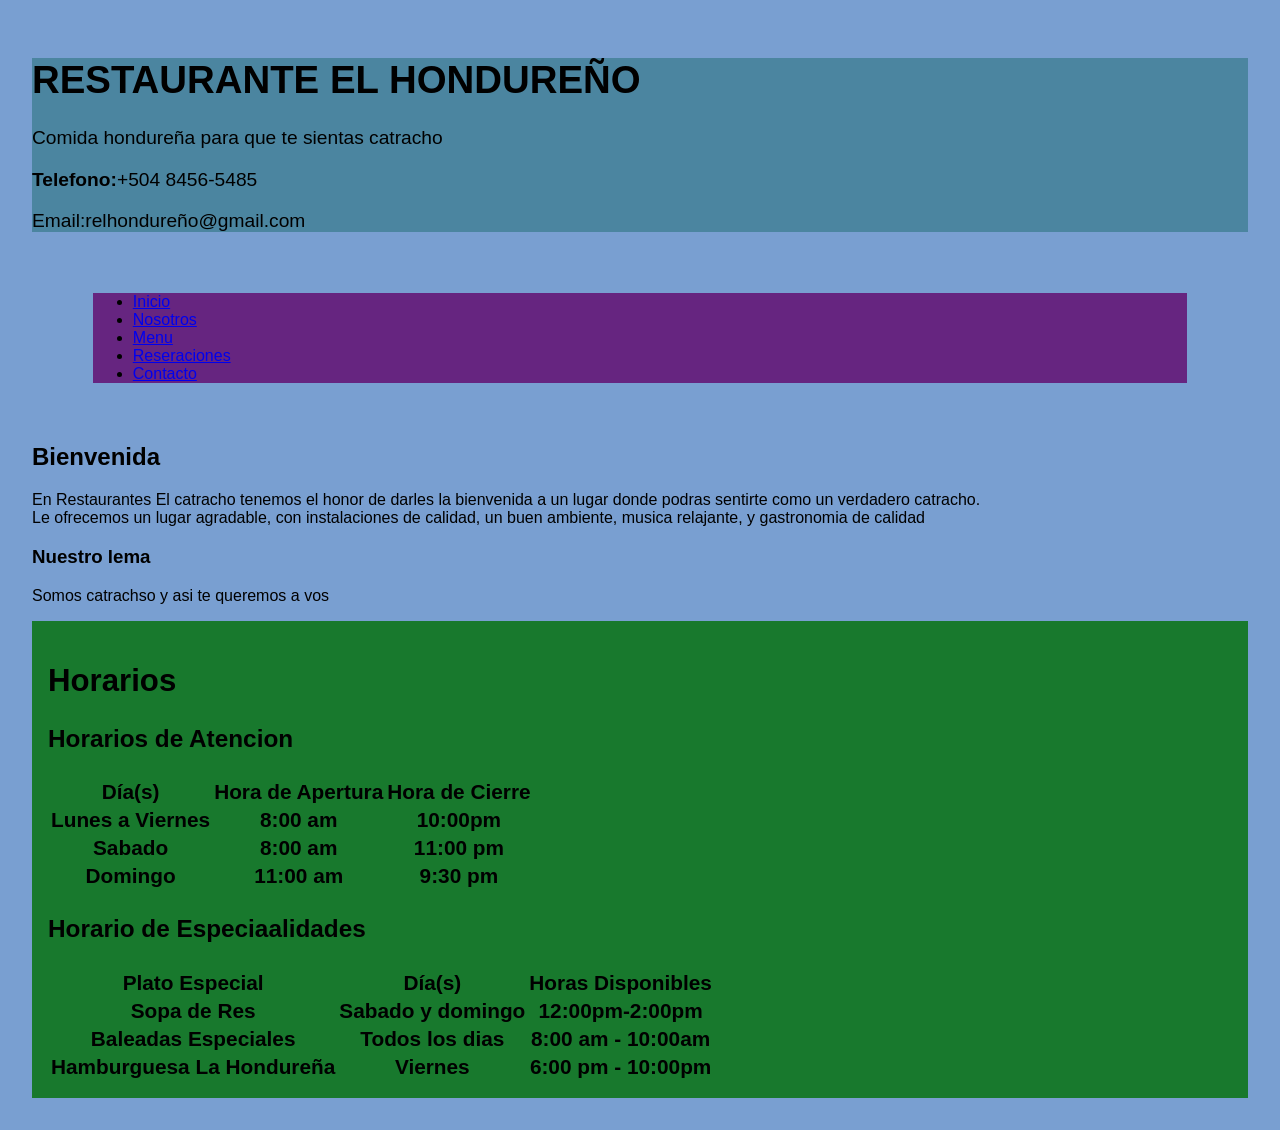
<file: index.html>
<!DOCTYPE html>
<html lang="es">
<meta charset="UTF-8">
<head>
    <title>RESTAURANTE EL HONDUREÑO | Comida Hondureña y mas</title>
    <link rel="stylesheet" href="CSS/estilospag.css">
</head>
<body>
    <header>
    <div>
        <H1>RESTAURANTE EL HONDUREÑO</H1>
        <p>Comida hondureña para que te sientas catracho</p>
    </div>
    <div>
        <p><strong>Telefono:</strong>+504 8456-5485</p>
        <p><storng>Email:</storng>relhondureño@gmail.com</p>
    </div>
</header>
<nav class="menu-navegacion">
    <ul>
        <li><a href="index.html">Inicio</a></li>
        <li><a href="nosotros.html">Nosotros</a></li>
        <li><a href="menu.html">Menu</a></li>
        <li><a href="reservaciones.html">Reseraciones</a></li>
        <li><a href="contacto.html">Contacto</a></li>
    </ul>
</nav>
<main>
    <section id="bienvenida">
        <h2>Bienvenida</h2>
        <p>En Restaurantes El catracho tenemos el honor de darles la bienvenida a un lugar donde podras sentirte como un
            verdadero catracho. <br>
            Le ofrecemos un lugar agradable, con instalaciones de calidad, un buen ambiente, musica relajante, y gastronomia
            de calidad
        </p>
        <h3>Nuestro lema</h3>
        <p>Somos catrachso y asi te queremos a vos</p>
    </section>
    <section class="horarios">
        <h2>Horarios </h2>
        <h3>Horarios de Atencion</h3>
        <table class="tabla">
                <thead>
                    <tr>
                        <th>Día(s)</th>
                        <th>Hora de Apertura</th>
                        <th>Hora de Cierre</th>
                    </tr>
                </thead>
                <tbody>
                    <tr>
                        <th>Lunes a Viernes</th>
                        <th>8:00 am</th>
                        <th>10:00pm</th>
                    </tr>
                    <tr>
                        <th>Sabado</th>
                        <th>8:00 am</th>
                        <th>11:00 pm</th>
                    </tr>
                    <tr>
                        <th>Domingo</th>
                        <th>11:00 am</th>
                        <th>9:30 pm</th>
                    </tr>
                </tbody>
            </table>

            <h3>Horario de Especiaalidades</h3>
        <table>
                <thead>
                    <tr>
                        <th>Plato Especial</th>
                        <th>Día(s)</th>
                        <th>Horas Disponibles</th>
                    </tr>
                </thead>
                <tbody>
                    <tr>
                        <th>Sopa de Res</th>
                        <th>Sabado y domingo</th>
                        <th>12:00pm-2:00pm</th>
                    </tr>
                    <tr>
                        <th>Baleadas Especiales</th>
                        <th>Todos los dias</th>
                        <th>8:00 am - 10:00am</th>
                    </tr>
                    <tr>
                        <th>Hamburguesa La Hondureña</th>
                        <th>Viernes</th>
                        <th>6:00 pm - 10:00pm</th>
                    </tr>
                </tbody>
            </table>


    </section>
</main>
</body>

</html>
</file>
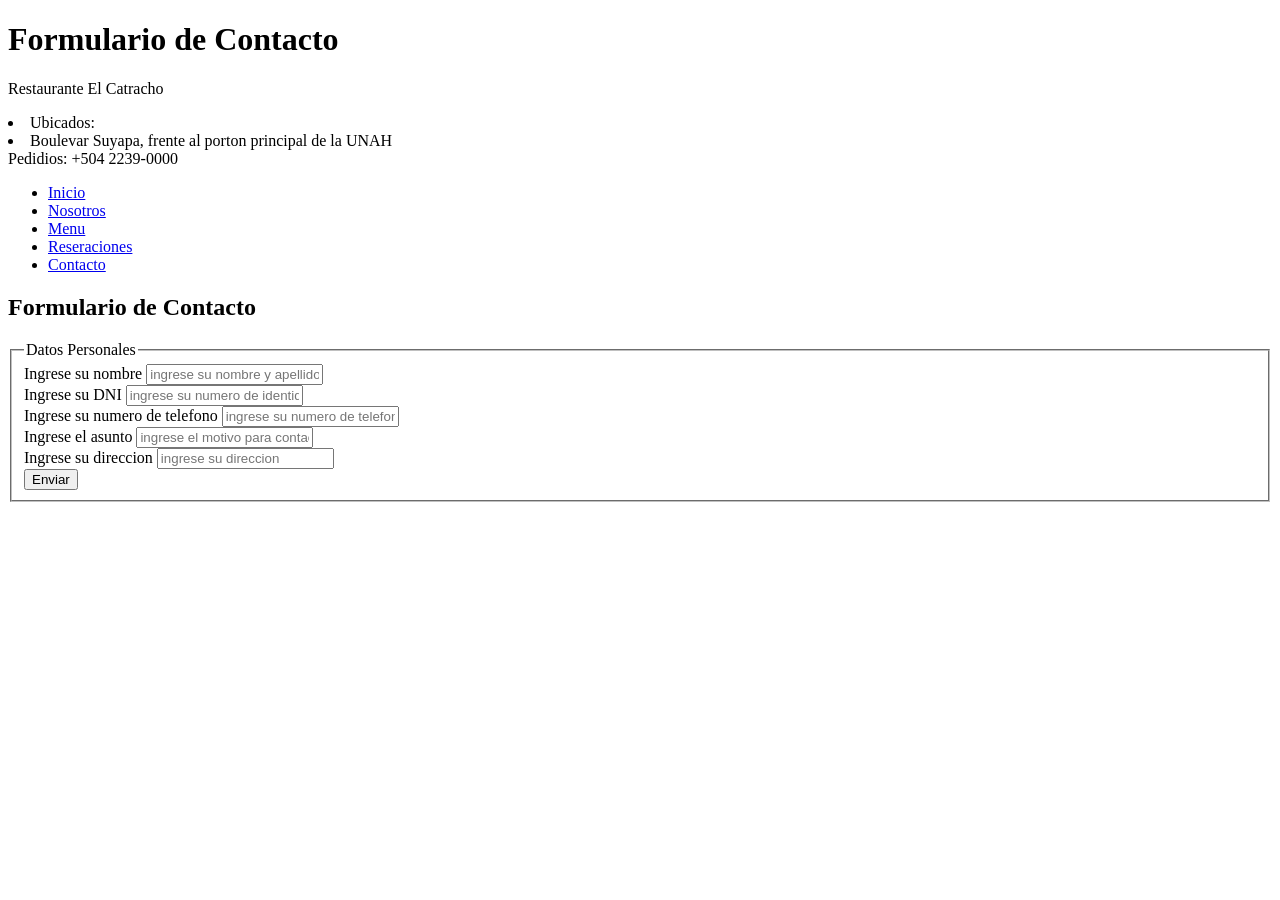
<file: Contacto.html>
<!DOCTYPE html>
<html lang="en">
<head>
    <meta charset="UTF-8">
    <meta name="viewport" content="width=device-width, initial-scale=1.0">
    <title>Formulario de Contacto</title>
</head>
<body>
    <header class="Contenido-formulario">
        <div class="logo-area">
           <h1>Formulario de Contacto</h1>
            <p>Restaurante El Catracho</p>

        </div>
         <div>
            <li><span>Ubicados:</span></li>
            <li><span>Boulevar Suyapa, frente al porton principal de la UNAH</span></li>
            
        </div>
        <div>
            <span>Pedidios: +504 2239-0000</span>
        </div>

    </header>
    <!..Barra de navegacion semantica..>
    <nav class="menu-navegacion">
      <ul>
        <li><a href="index.html">Inicio</a></li>
        <li><a href="nosotros.html">Nosotros</a></li>
        <li><a href="menu.html">Menu</a></li>
        <li><a href="reservaciones.html">Reseraciones</a></li>
        <li><a href="contacto.html">Contacto</a></li>
      </ul>
    </nav>
    <main class="contenido">
        <h2>Formulario de Contacto</h2>
        <form action="contacto.php" method="post" enctype="multipart/form-data" >
        <fieldset>
            <legend>Datos Personales</legend>
            <div>
                <label>Ingrese su nombre</label>
                <input type="text" name="nombre" id="nombre" required placeholder="ingrese su nombre y apellido" minlength="10" maxlength="10" >
            </div>
            <div>
                <label>Ingrese su DNI</label>
                <input type="text" name="DNI" id="DNI" required placeholder="ingrese su numero de identidad" minlength="13" maxlength="13" pattern="[0-9]{4}-[0-9]{4}-[0-9]{5}" >
            </div>
            <div>
                <label>Ingrese su numero de telefono</label>
                <input type="tel" name="Telefono" id="Telefono" required placeholder="ingrese su numero de telefono" minlength="11" maxlength="11" >
            </div>
            <div>
                <label>Ingrese el asunto</label>
                <input type="text" name="Asunto a tratar" id="asunto" required placeholder="ingrese el motivo para contactarnos" minlength="50" maxlength="100" >
            </div>
            <div>
                <label>Ingrese su direccion</label>
                <input type="text" name="direccion" id="direccion" required placeholder="ingrese su direccion" >
            </div>
            <div>
                
                <button type="submit" > Enviar</button>
            </div>

        </fieldset>
</file>
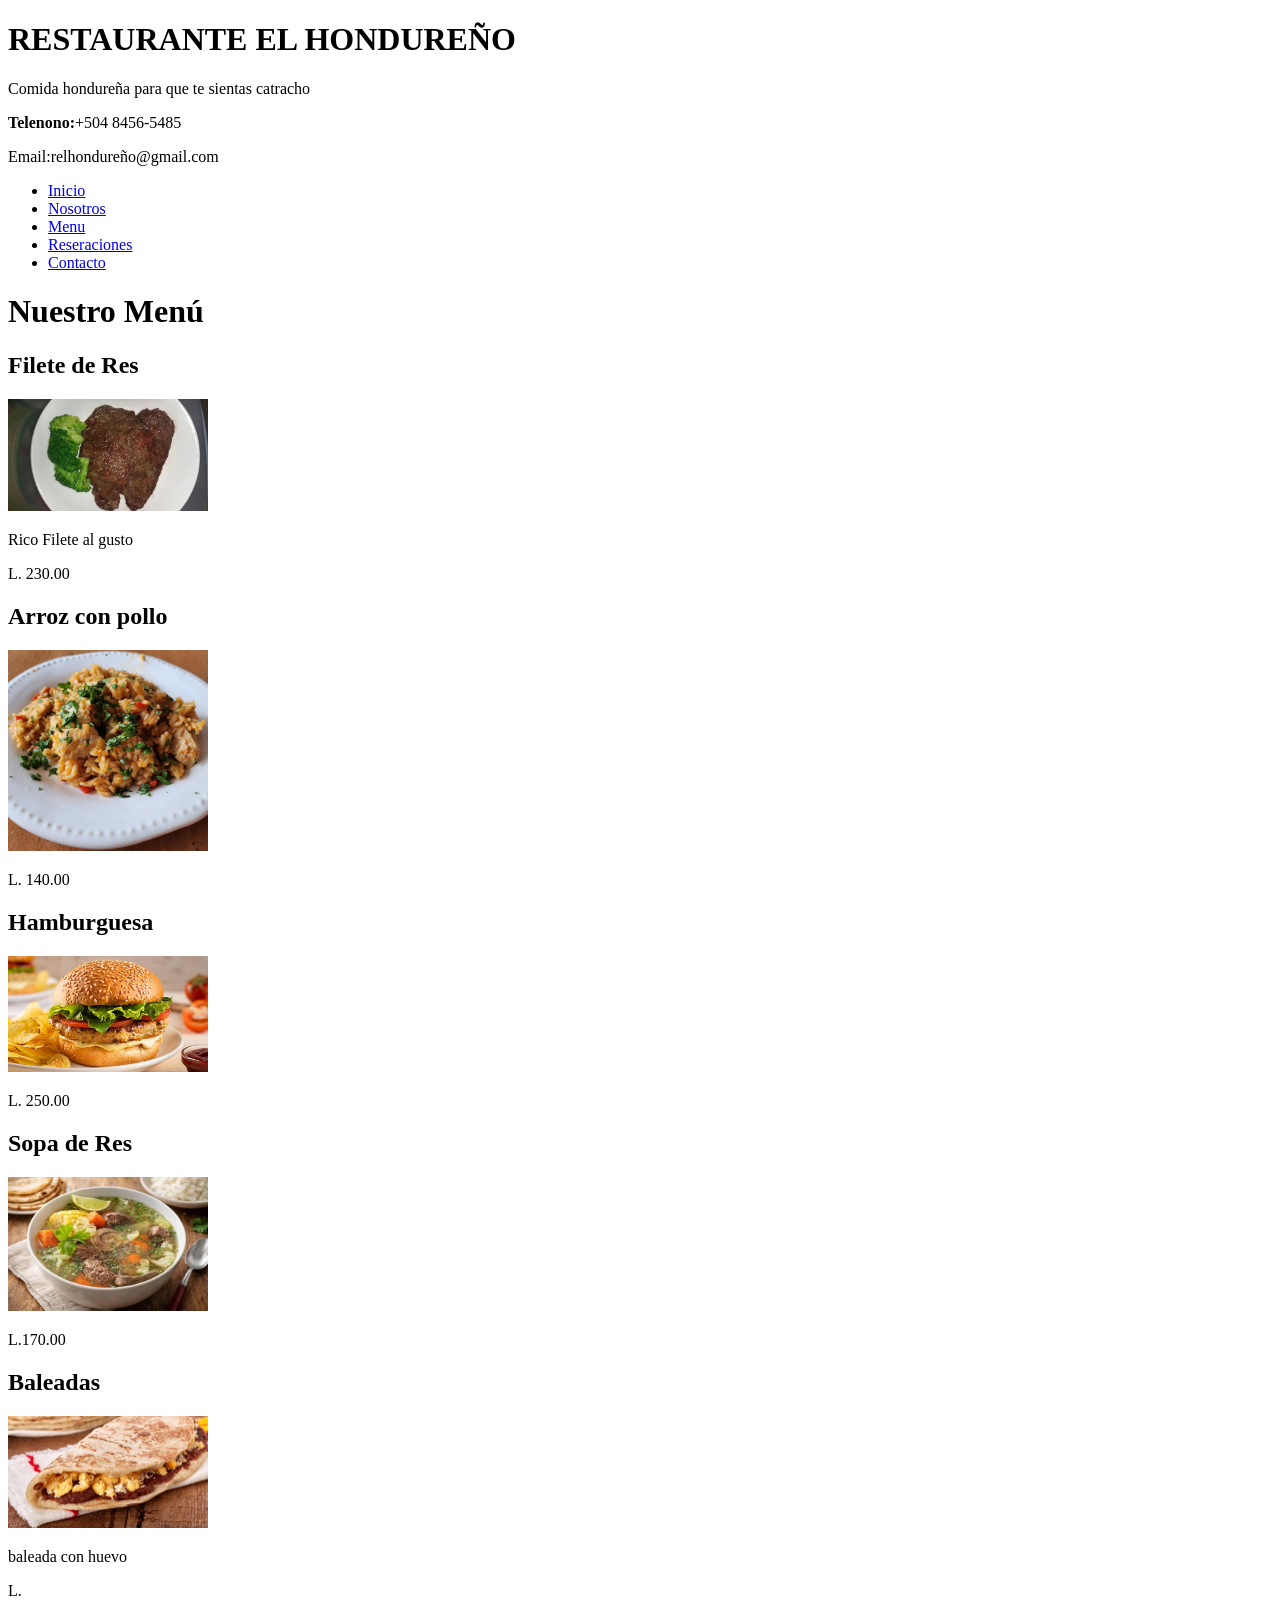
<file: menu.html>
<!doctype html>
<html lang="es">
  <head>
    <meta charset="UTF-8" />
    <meta name="viewport" content="width=device-width, initial-scale=1.0" />
    <title>Menu Restaurante</title>
  </head>
  <body>
    <header>
      <div>
        <h1>RESTAURANTE EL HONDUREÑO</h1>
        <p>Comida hondureña para que te sientas catracho</p>
      </div>
      <div>
        <p><strong>Telenono:</strong>+504 8456-5485</p>
        <p><storng>Email:</storng>relhondureño@gmail.com</p>
      </div>
    </header>
    <nav>
      <ul>
        <li><a href="index.html">Inicio</a></li>
        <li><a href="nosotros.html">Nosotros</a></li>
        <li><a href="menu.html">Menu</a></li>
        <li><a href="reservaciones.html">Reseraciones</a></li>
        <li><a href="contacto.html">Contacto</a></li>
      </ul>
    </nav>
    <main>
      <h1>Nuestro Menú</h1>
      <article>
        <div>
          <h2>Filete de Res</h2>
          <img src="./img/Filete.jpg" alt="Filete de res" width="200" />
          <p>Rico Filete al gusto</p>
          <p>L. 230.00</p>
        </div>
      </article>

      <article>
        <div>
          <h2>Arroz con pollo</h2>
          <img src="./img/arroz_pollo.jpg" alt="Arroz con pollo" width="200" />
          <p>L. 140.00</p>
        </div>
      </article>

      <article>
        <div>
          <h2>Hamburguesa</h2>
          <img
            src="./img/Hamburguesa.png"
            alt="Hamburguesa artesana"
            width="200"
          />
          <p>L. 250.00</p>
        </div>
      </article>

      <article>
        <div>
          <h2>Sopa de Res</h2>
          <img src="./img/sopa_res.jpg" alt="Sopa de Res Jugosa" width="200" />
          <p>L.170.00</p>
        </div>
      </article>

      <article>
        <div>
          <h2>Baleadas</h2>
          <img src="./img/baleadas.jpg" alt="Baleadas con huevo" width="200" />
          <p>baleada con huevo</p>
          <p>L.</p>
        </div>
      </article>
    </main>
  </body>
</html>
</file>
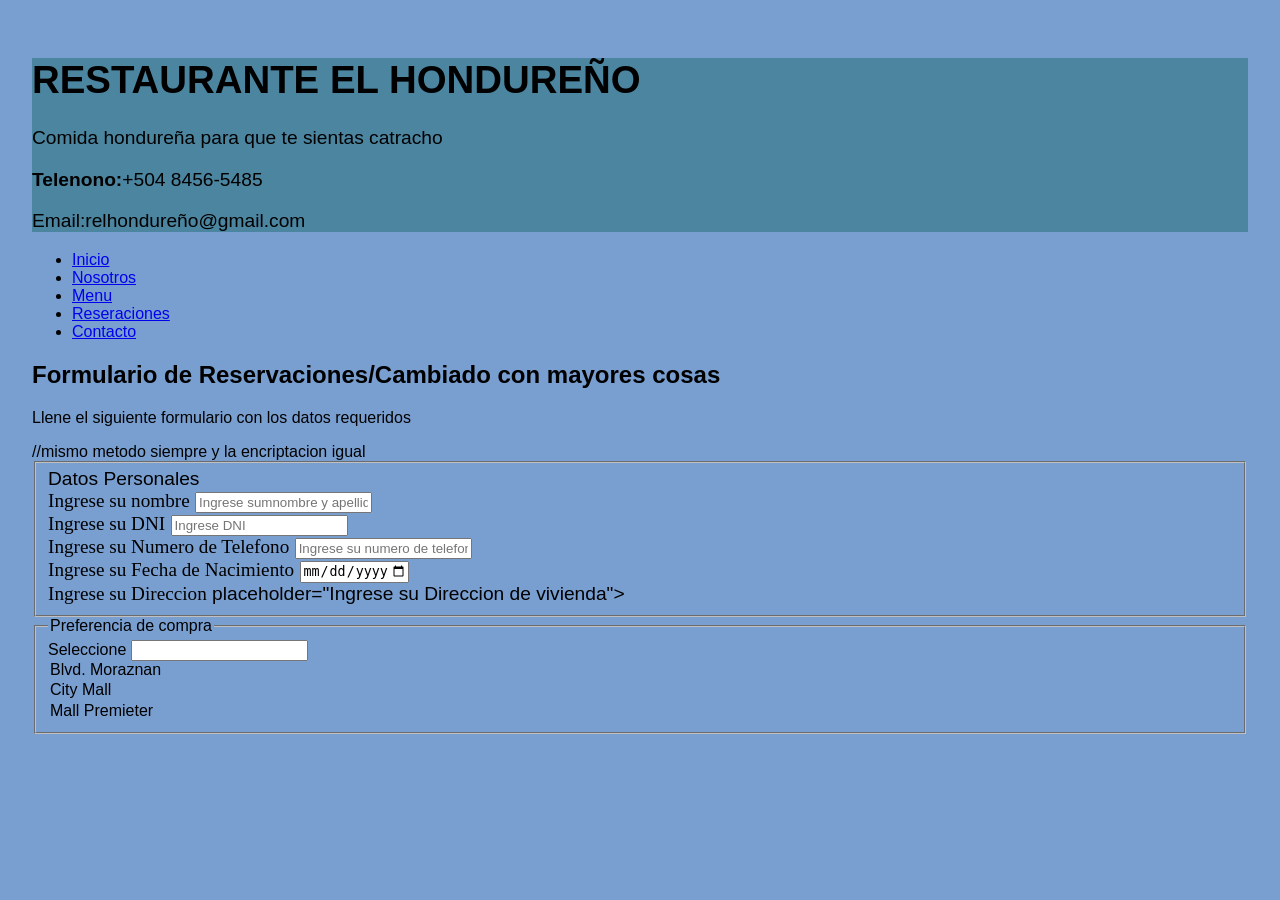
<file: reservaciones.html>
<!DOCTYPE html>
<html lang="es">
<meta charset="UTF-8">
<head>
    <title>RESTAURANTE EL HONDUREÑO | Comida Hondureña y mas</title>
    <link rel="stylesheet" href="CSS/estilospag.css">
</head>
</head>
<body>
    <header>
    <div>
        <H1>RESTAURANTE EL HONDUREÑO</H1>
        <p>Comida hondureña para que te sientas catracho</p>
    </div>
    <div>
        <p><strong>Telenono:</strong>+504 8456-5485</p>
        <p><storng>Email:</storng>relhondureño@gmail.com</p>
    </div>
</header>
<nav>
    <ul>
        <li><a href="index.html">Inicio</a></li>
        <li><a href="nosotros.html">Nosotros</a></li>
        <li><a href="menu.html">Menu</a></li>
        <li><a href="reservaciones.html">Reseraciones</a></li>
        <li><a href="contacto.html">Contacto</a></li>
    </ul>
</nav>
<main>
   <h2>Formulario de Reservaciones/Cambiado con mayores cosas</h2>
        <p>Llene el siguiente formulario con los datos requeridos</p>

        <form class="fomularioss" action="afiliados.php" method="POST" enctype="multipart/form-data">//mismo metodo siempre y la encriptacion igual
            <fieldset>
                <legendn class="doni">Datos Personales</legend>

                <div>
                    <label class="dino">Ingrese su nombre</label>
                    <input type="text" name="nombre" id="nombre" required minlength="6" maxlength="100" placeholder="Ingrese sumnombre y apellido"></input>
                </div>

                <div>
                    <label class="dino">Ingrese su DNI</label>
                    <input type="text" name="dni" id="dni" required minlength="15" maxlength="15" pattern="[0-9][4]-[0-9][4]-[0-9][5]" placeholder="Ingrese DNI"></input>
                </div>
                <div>
                    <label class="dino">Ingrese su Numero de Telefono</label>
                    <input type="tel" name="telefono" id="telefono" required minlength="11" maxlength="11" placeholder="Ingrese su numero de telefono"></input>
                </div>
                <div>
                    <label class="dino">Ingrese su Fecha de Nacimiento</label>
                    <input type="date" name="fechaNacimiento" id="fechaNacimiento" required min="1945-01-01" max="2008-01-01" placeholder="Ingrese fecha de Nacimiento"></input>
                </div>
                <div>
                    <label class="dino">Ingrese su Direccion</label> placeholder="Ingrese su Direccion de vivienda"></input>
                </div>
            </fieldset>
             <fieldset>
                <legend>Preferencia de compra</legend>

                <div>
                    <label>Seleccione</label>
                    <input id="Sucursal" name=""></input>
                    <option selected>Blvd. Moraznan</option>
                    <option>City Mall</option>
                    <option>Mall Premieter</option>
                </div>

                <div>
            
            </fieldset>

        </form>
</main>
</body>

</html>
</file>
<file: CSS/estilospag.css>
:root{
    --color-primario: #043d3b;
    --color-fondo: #55ebac;
    --color-texto: #bf0ff5;
    --radio-platillo: 12px;
}
body{
    background-color: #3871bbab;
    font-family: 'Franklin Gothic Medium', 'Arial Narrow', Arial, sans-serif;
    margin: 0%;
    padding: 2rem;
}

header{
    background-color: rgb(75, 133, 160);
    font-size: 1.2rem;
}

/*//para clases se inicia con un punto
para estiquetas solo se escribe nombre 
para ids se ocupa un # */

.menu-navegacion{
    background-color: #662580;
    font-family: 'Trebuchet MS', 'Lucida Sans Unicode', 'Lucida Grande', 'Lucida Sans', Arial, sans-serif;
    margin: 5%;
    font-size: 1rem;
}

.horarios{
    background-color: #18792d;
    font-size: 1.3rem;
    font-family: Verdana, Geneva, Tahoma, sans-serif;
    padding: 1rem;
}

.formularioss{
    background-color: #9ed8d6;
    font-family: 'Gill Sans', 'Gill Sans MT', Calibri, 'Trebuchet MS', sans-serif;
}
.doni{
    font-weight: 200;
    font-size: 1.2rem;
    font-family: 'Gill Sans', 'Gill Sans MT', Calibri, 'Trebuchet MS', sans-serif;
}

.dino{
    font-weight: 120;
    font-family: 'Times New Roman', Times, serif;
}

bienvenida{
    background-color: yellow;
    font-family: 'Gill Sans', 'Gill Sans MT', Calibri, 'Trebuchet MS', sans-serif;
    color: white;
}
</file>
